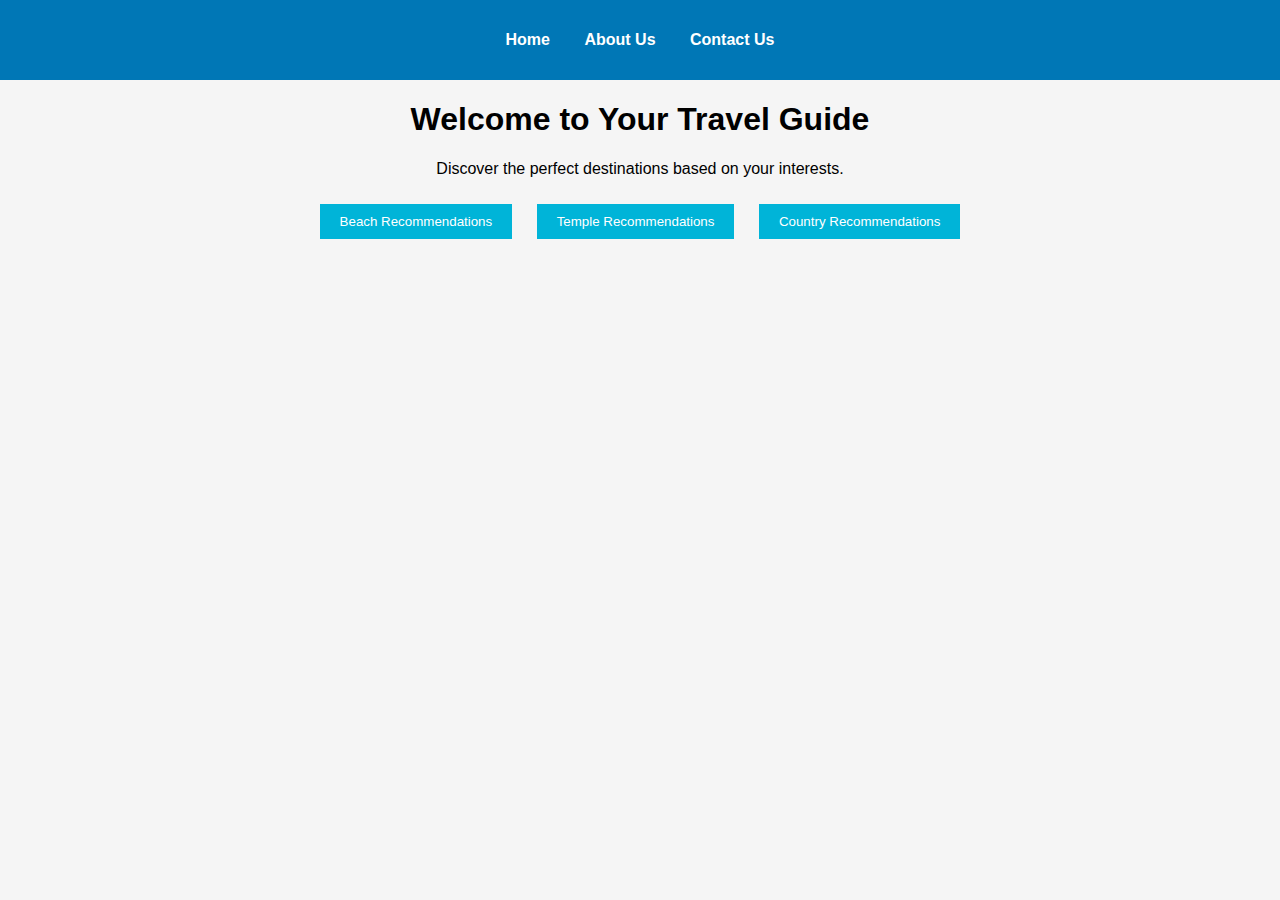
<file: index.html>
<!DOCTYPE html>
<html lang="en">
<head>
  <meta charset="UTF-8" />
  <meta name="viewport" content="width=device-width, initial-scale=1.0" />
  <title>Travel Recommendation</title>
  <link rel="stylesheet" href="style.css" />
</head>
<body>
  <nav>
    <ul>
      <li><a href="index.html">Home</a></li>
      <li><a href="about.html">About Us</a></li>
      <li><a href="contact.html">Contact Us</a></li>
    </ul>
  </nav>

  <main>
    <h1>Welcome to Your Travel Guide</h1>
    <p>Discover the perfect destinations based on your interests.</p>

    <button onclick="showBeach()">Beach Recommendations</button>
    <button onclick="showTemple()">Temple Recommendations</button>
    <button onclick="showCountry()">Country Recommendations</button>

    <div id="recommendation"></div>
  </main>

  <script src="script.js"></script>
</body>
</html>
</file>
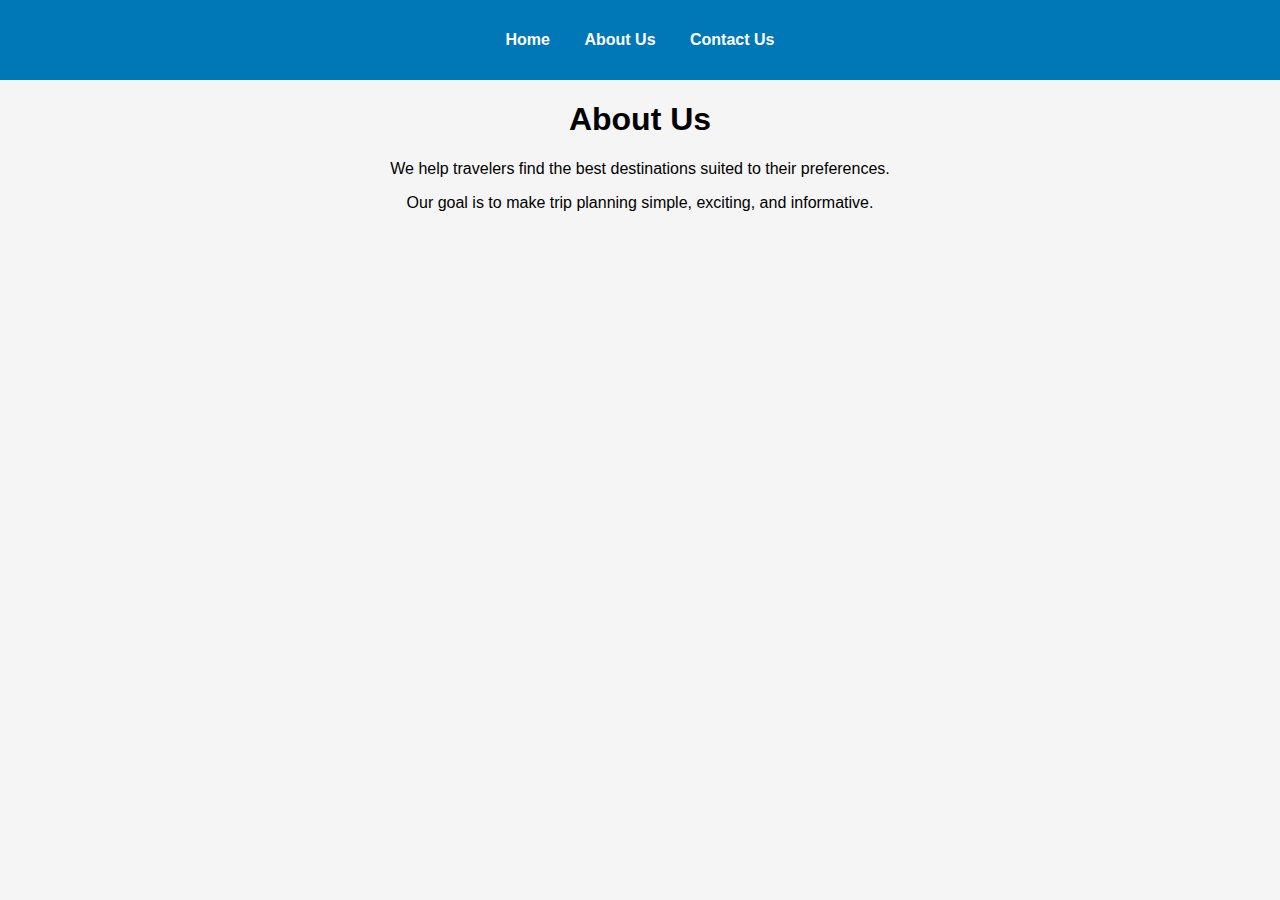
<file: about.html>
<!DOCTYPE html>
<html lang="en">
<head>
  <meta charset="UTF-8">
  <meta name="viewport" content="width=device-width, initial-scale=1.0">
  <title>About Us - Travel Recommendation</title>
  <link rel="stylesheet" href="style.css">
</head>
<body>
  <nav>
    <ul>
      <li><a href="index.html">Home</a></li>
      <li><a href="about.html">About Us</a></li>
      <li><a href="contact.html">Contact Us</a></li>
    </ul>
  </nav>

  <main>
    <h1>About Us</h1>
    <p>We help travelers find the best destinations suited to their preferences.</p>
    <p>Our goal is to make trip planning simple, exciting, and informative.</p>
  </main>
</body>
</html>
</file>
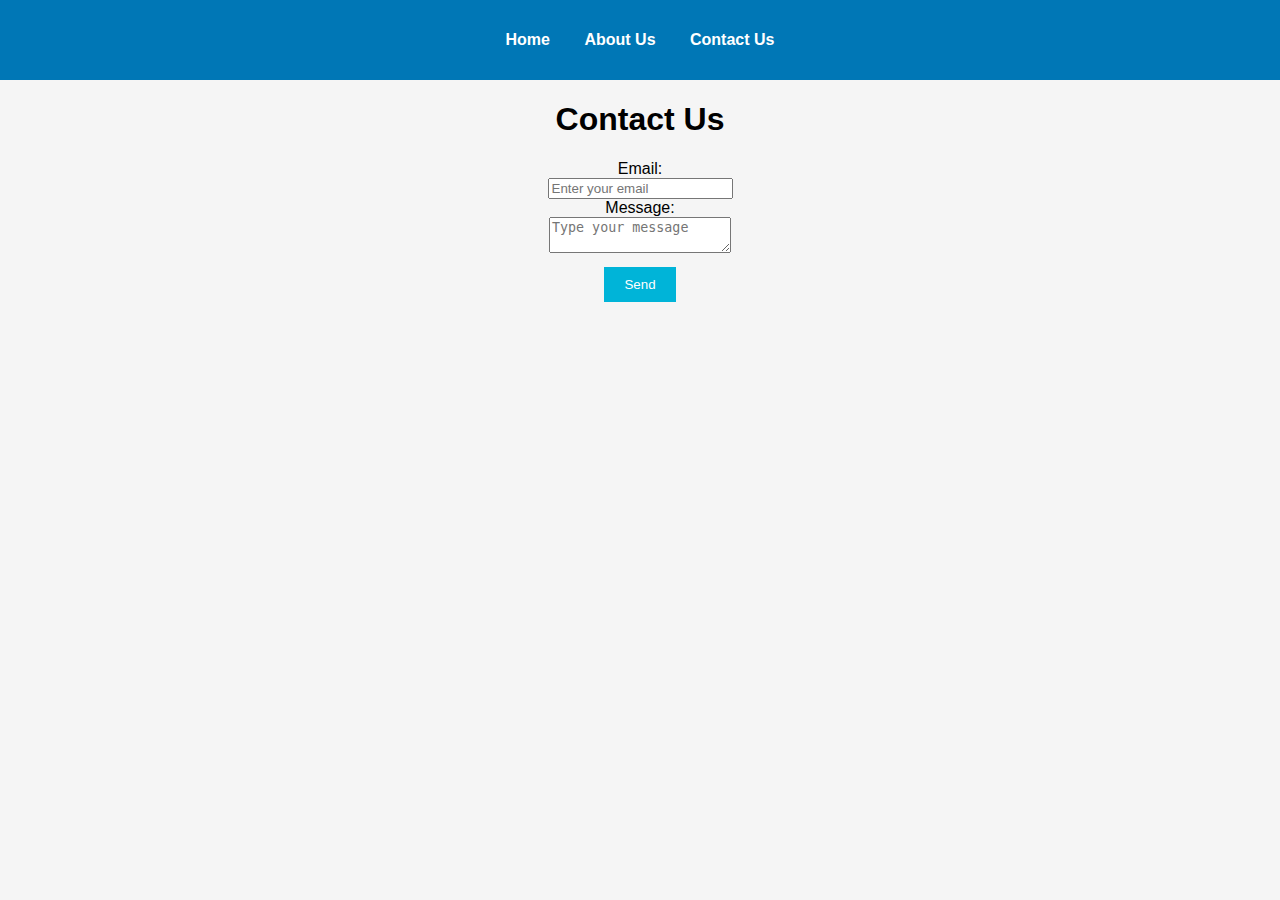
<file: contact.html>
<!DOCTYPE html>
<html lang="en">
<head>
  <meta charset="UTF-8">
  <meta name="viewport" content="width=device-width, initial-scale=1.0">
  <title>Contact Us - Travel Recommendation</title>
  <link rel="stylesheet" href="style.css">
</head>
<body>
  <nav>
    <ul>
      <li><a href="index.html">Home</a></li>
      <li><a href="about.html">About Us</a></li>
      <li><a href="contact.html">Contact Us</a></li>
    </ul>
  </nav>

  <main>
    <h1>Contact Us</h1>
    <form>
      <label>Email:</label><br>
      <input type="email" placeholder="Enter your email" required><br>
      <label>Message:</label><br>
      <textarea placeholder="Type your message"></textarea><br>
      <button type="submit">Send</button>
    </form>
  </main>
</body>
</html>
</file>
<file: style.css>
body {
  font-family: Arial, sans-serif;
  text-align: center;
  background: #f5f5f5;
  margin: 0;
}

nav {
  background: #0077b6;
  padding: 15px;
}

nav ul {
  list-style: none;
  padding: 0;
}

nav ul li {
  display: inline;
  margin: 0 15px;
}

nav ul li a {
  color: white;
  text-decoration: none;
  font-weight: bold;
}

button {
  margin: 10px;
  padding: 10px 20px;
  background: #00b4d8;
  color: white;
  border: none;
  cursor: pointer;
}

#recommendation img {
  width: 300px;
  margin: 10px;
  border-radius: 10px;
}
</file>
